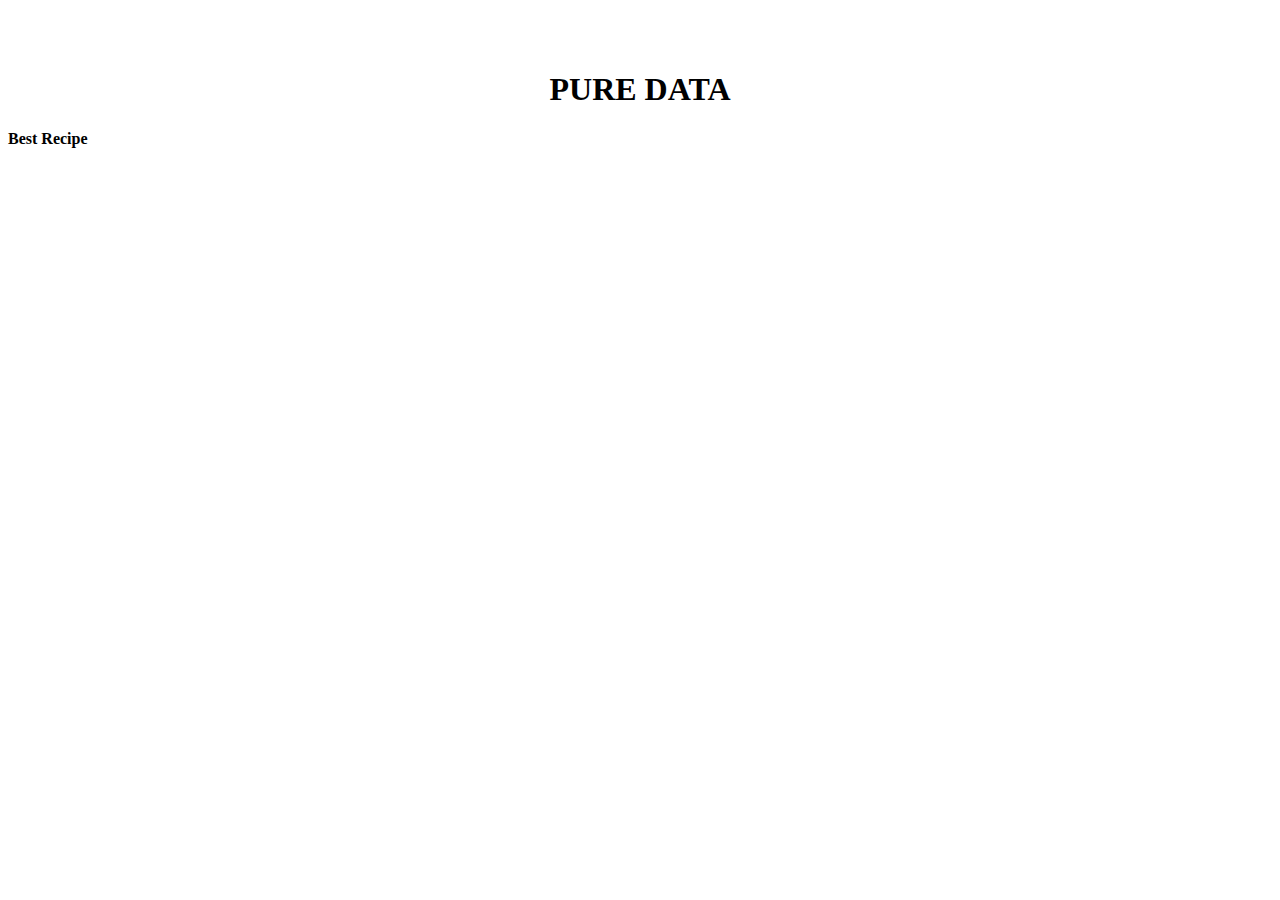
<file: src/main/resources/templates/index.html>
<!DOCTYPE HTML>
<html lang="en" xmlns:th="http://www.thymeleaf.org">
<head>
    <link th:href="@{/css/styles.css}" rel="stylesheet">
</head>
<body>
<div class='banner'>
    <div>
        <h1 style='text-transform: uppercase; text-align: center; padding-top: 50px;'>Pure DATA</h1>
    </div>
</div>

<div class="realBody">
    <div class="leftSide">
        <h4>Best Recipe</h4>
        <div th:insert="fragments/table.html :: indexTableRecipe"></div>
    </div>
    <div class="rightSide">
        <div th:insert="fragments/rightMenu.html :: menu"></div>
    </div>

</div>
</body>
</html>
</file>
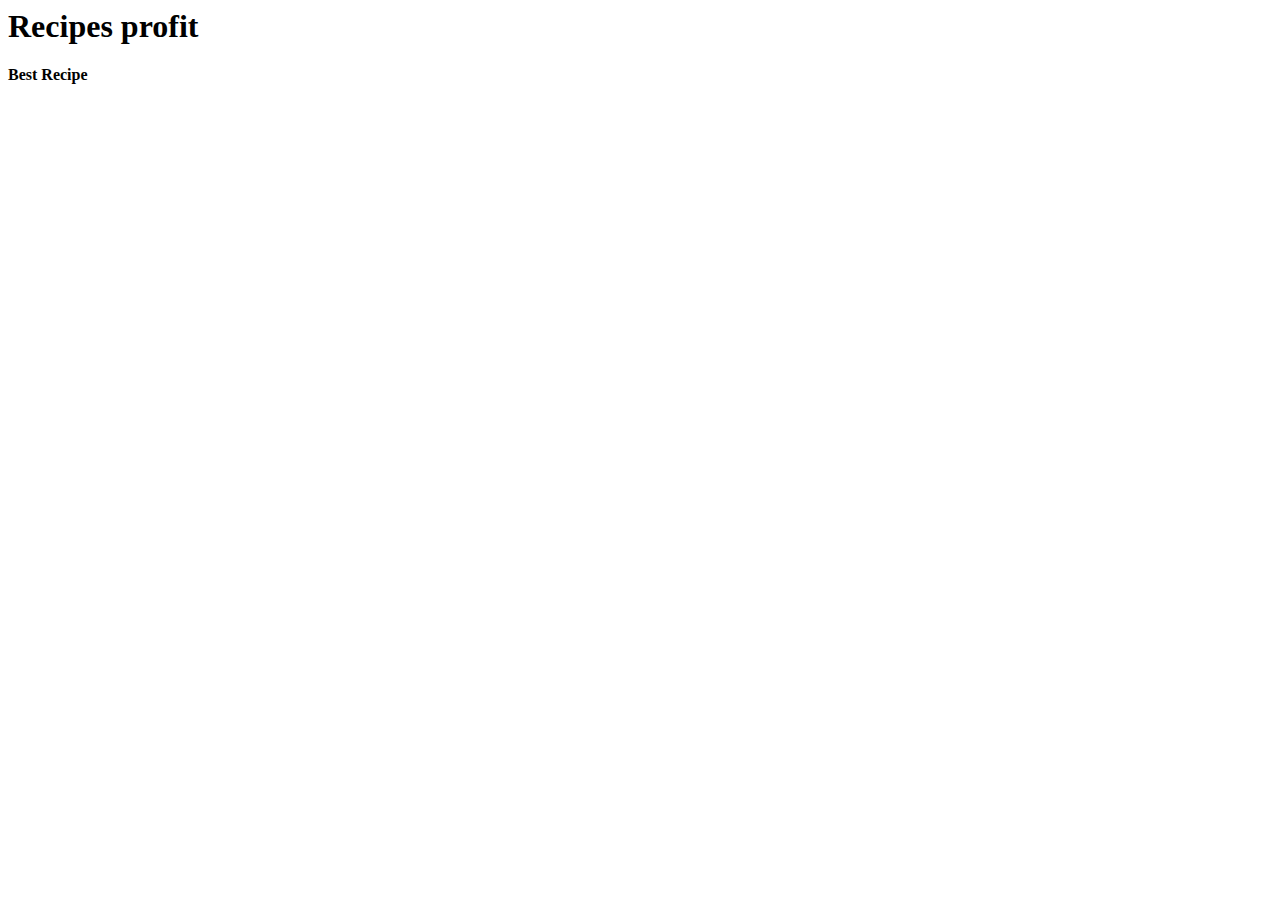
<file: src/main/resources/templates/recipesProfit.html>
<html lang="en" xmlns:th="http://www.thymeleaf.org">
<title>Insert title here</title>
</head>
<body>
 <div class="container">
     <h1>Recipes profit</h1>
     <h4>Best Recipe</h4>
     <div th:insert="fragments/table.html :: normalTableRecipe"></div>
 </div>
 </div>
</body>
</html>
</file>
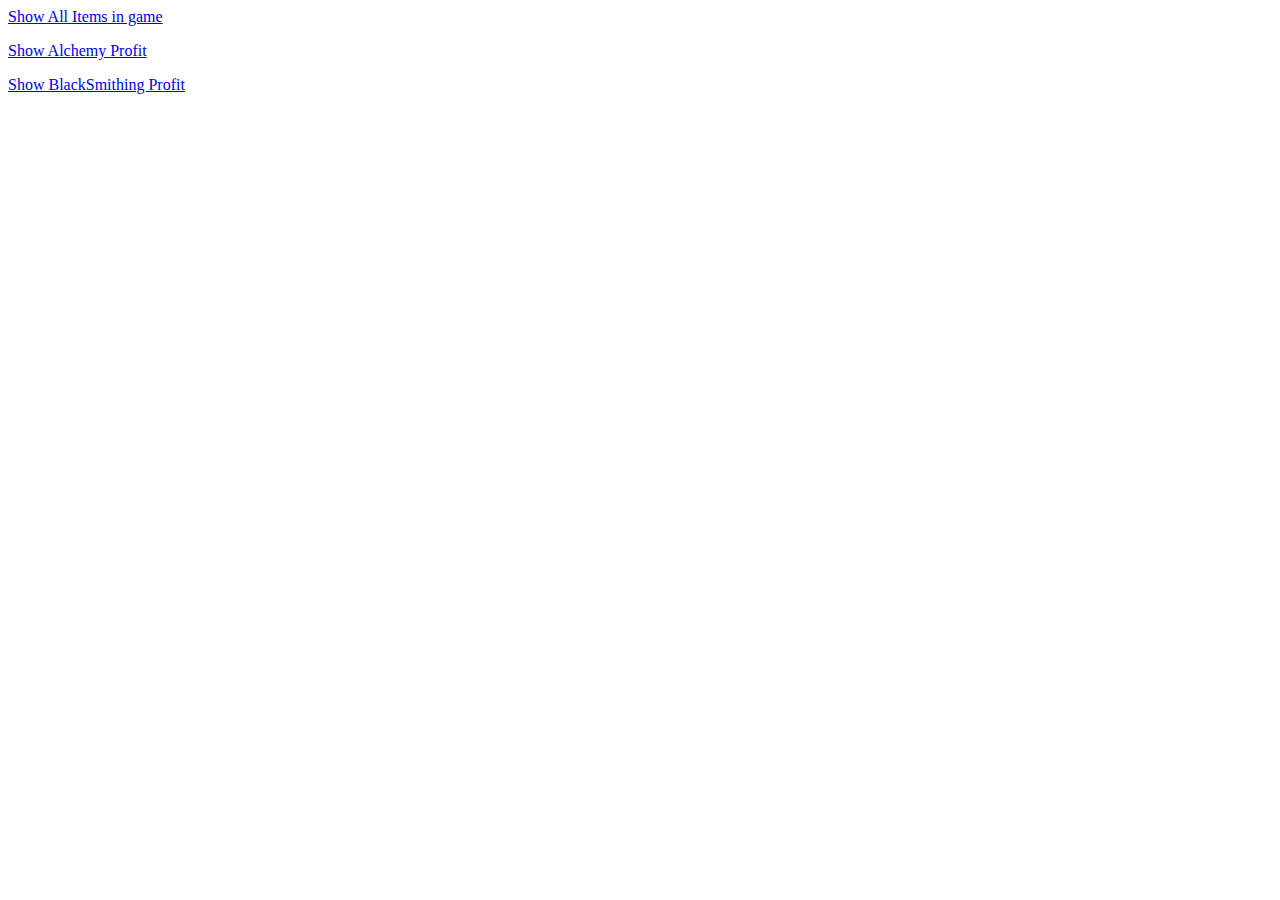
<file: src/main/resources/templates/fragments/rightMenu.html>
<!DOCTYPE html>
<html lang="en" xmlns:th="http://www.thymeleaf.org">
<head></head>
<body>
<div class="rightMenu" th:fragment="menu">
    <div class="container">
        <a href="showItems">Show All Items in game</a></p>
        <a href="/recipesProfit&id=171">Show Alchemy Profit</a></p>
        <a href="/recipesProfit&id=164">Show BlackSmithing Profit</a></p>
    </div>
</div>
</body>
</html>
</file>
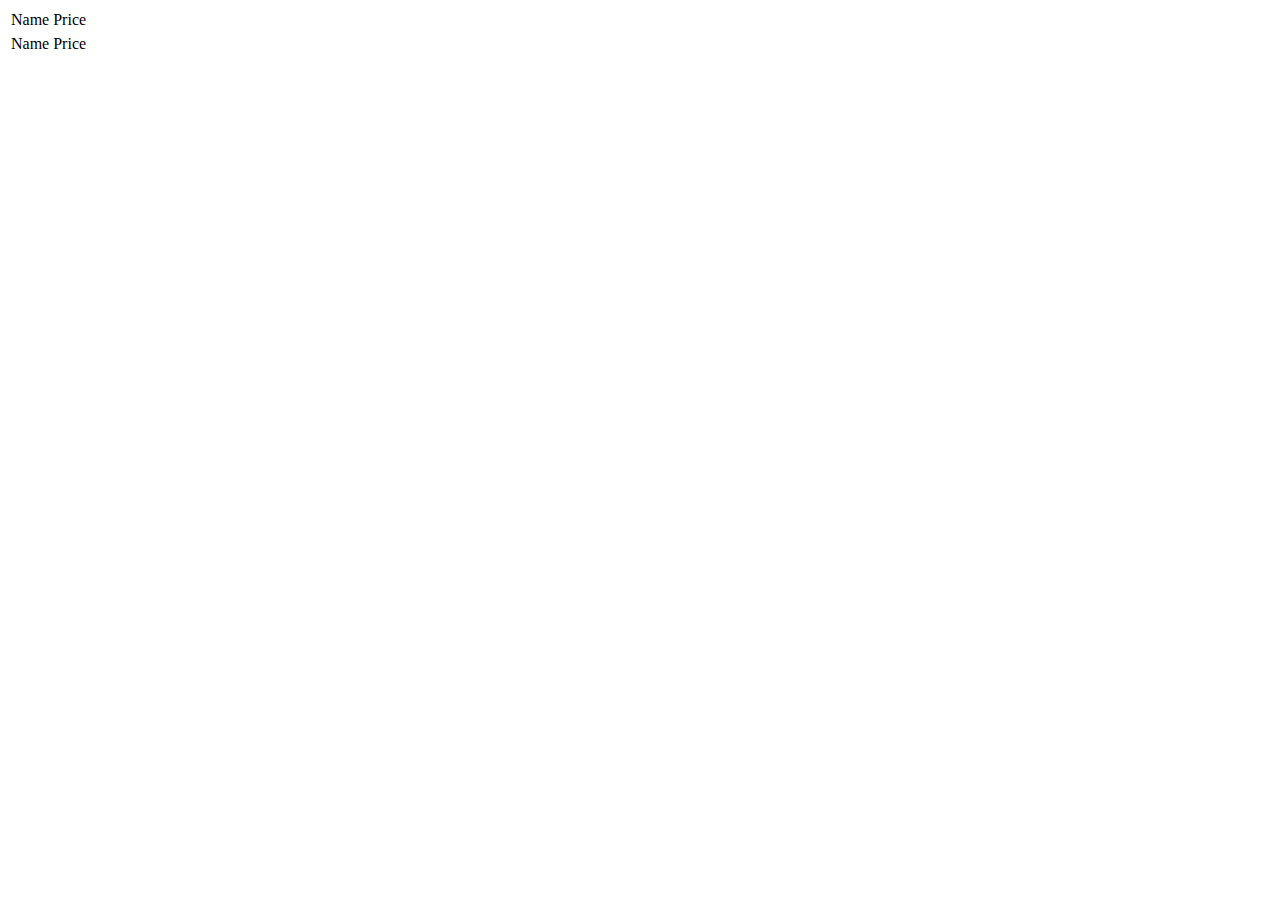
<file: src/main/resources/templates/fragments/table.html>
<!DOCTYPE html>
<html lang="en" xmlns:th="http://www.thymeleaf.org">
<head></head>
<body>
<div class="table" th:fragment="indexTableRecipe">
    <div class="container">
        <table>
            <tr th:each="item,iterStat : ${recipesProfit}"
                th:if="${iterStat.index} < 10" >
                <td th:text="${item.name}">Name</td>
                <td th:text="${item.actual_recipe_price} / 10000">Price</td></span>
            </tr>
        </table>
    </div>
</div>

<div class="table" th:fragment="normalTableRecipe">
    <div class="container">
        <table>
            <tr th:each="item,iterStat : ${recipesProfit}"
                th:if="${iterStat.index} < 10" >
                <td th:text="${item.name}">Name</td>
                <td th:text="${item.actual_recipe_price} / 10000">Price</td></span>
            </tr>
        </table>
    </div>
</div>
</body>
</html>
</file>
